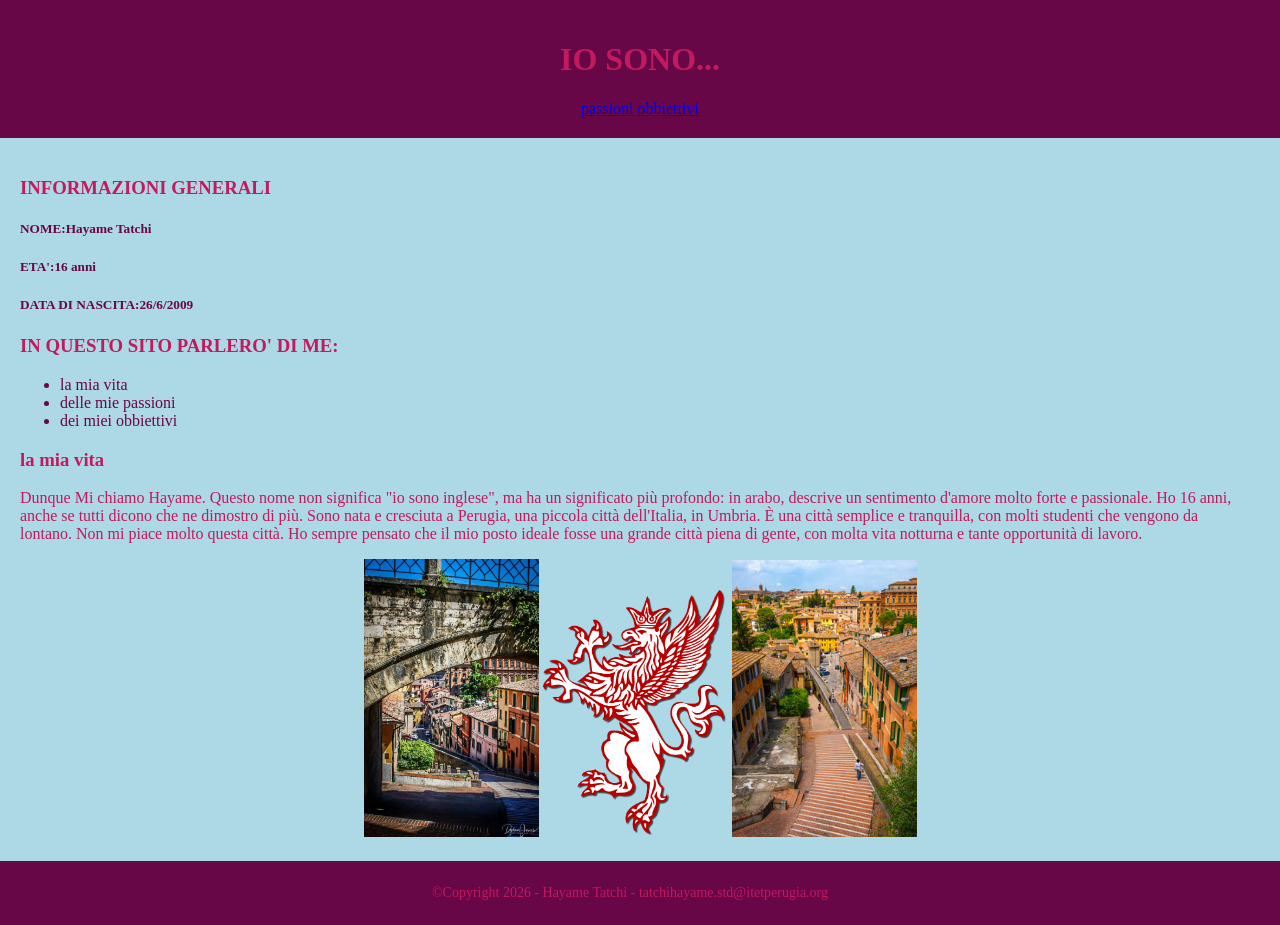
<file: index.html>
<!DOCTYPE html>
<html>
	<head>
	  <title>la mia vita</title>
	  <link rel="stylesheet" href="style.css" type="text/css">
	</head>
	
		<body>
		
	 <header>
			<h1>IO SONO...</h1>
			<a href="sito personale 2.html">passioni</a>
			<a href="sito personale 3.html">obbiettivi</a>
	 </header>
	 
	 <main>
	  <h3>INFORMAZIONI GENERALI</h3>
	  <h5>NOME:Hayame Tatchi</h5>
	  <h5>ETA':16 anni</h5>
	  <h5>DATA DI NASCITA:26/6/2009</h5>
	  
	  <h3>IN QUESTO SITO PARLERO' DI ME:</h3>
	
	<ul>
		<li>la mia vita</li>
		<li>delle mie passioni</li>
		<li>dei miei obbiettivi</li>
	</ul>
	
	<h3>la mia vita</h3>
	<p>Dunque Mi chiamo Hayame. Questo nome non significa "io sono inglese", ma ha un significato più profondo: in arabo, descrive un sentimento d'amore molto forte e passionale.

Ho 16 anni, anche se tutti dicono che ne dimostro di più. Sono nata e cresciuta a Perugia, una piccola città dell'Italia, in Umbria. È una città semplice e tranquilla, con molti studenti che vengono da lontano. Non mi piace molto questa città. Ho sempre pensato che il mio posto ideale fosse una grande città piena di gente, con molta vita notturna e tante opportunità di lavoro.</p>
	
	<center>
	<img src="Perugia.jpg" width="175px">
	<img src="grifone.png" width="185px">
	<img src="pg.jpg" width="185px">
	</center>
	
		</main>


		<footer>
			<p>&copy;Copyright 2026 - Hayame Tatchi - tatchihayame.std@itetperugia.org</p>
		</footer>
	  
	  
		</body>
</html>
</file>
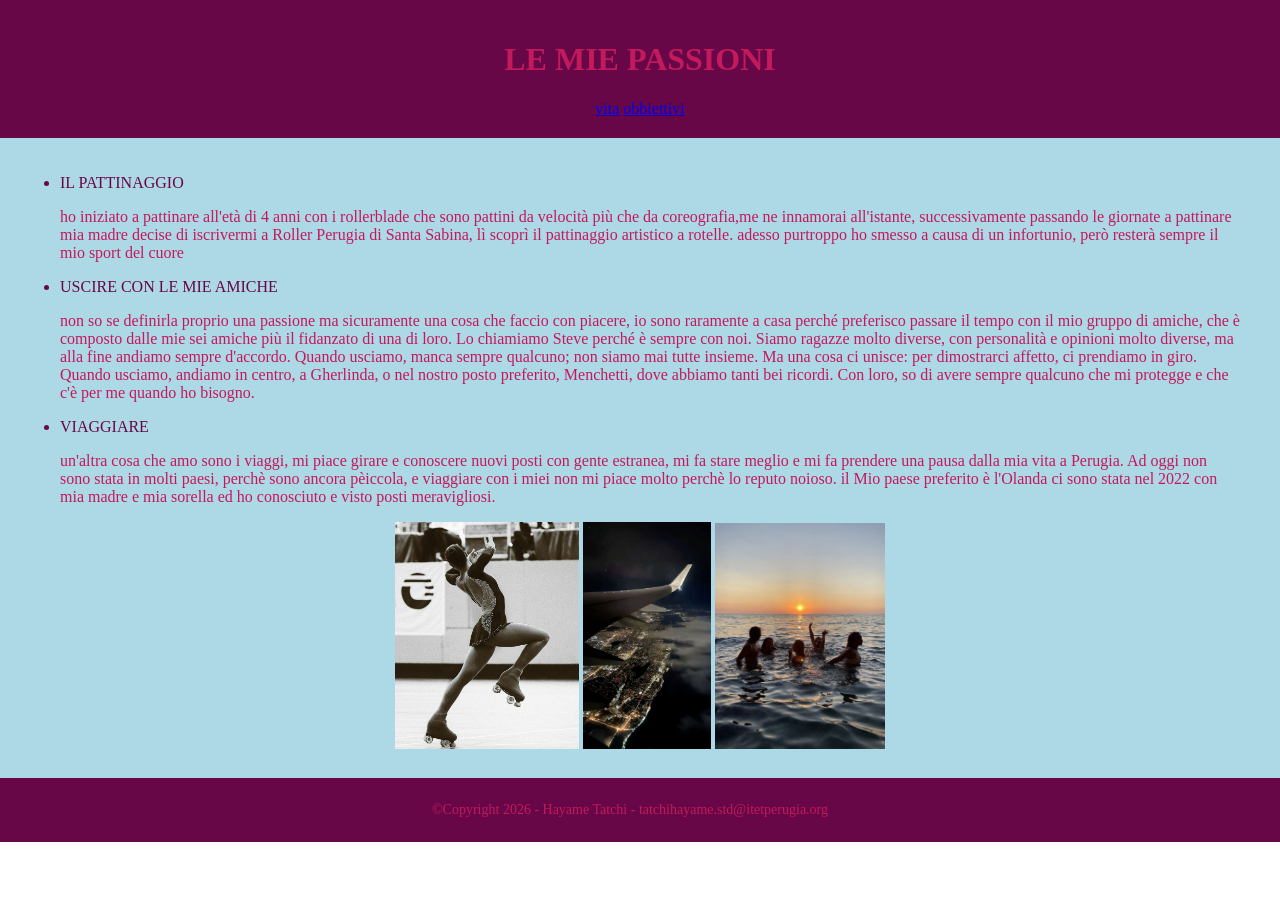
<file: sito personale 2.html>
<!DOCTYPE html>
<html>

	<head>
	  <title>le mie passioni</title>
	  <link rel="stylesheet" href="style.css" type="text/css">
	</head>
	
	<body>
	
	<header>
		<h1>LE MIE PASSIONI</h1>
		<a href="index.html">vita</a>
		<a href="sito personale 3.html">obbiettivi</a>
	</header>
		
		<main>
		<ul>
			<li>IL PATTINAGGIO</li>
			<p>ho iniziato a pattinare all'età di 4 anni con i rollerblade che sono pattini da velocità più che da coreografia,me ne innamorai all'istante, successivamente passando le giornate a pattinare mia madre decise di iscrivermi a Roller Perugia di Santa Sabina, lì scoprì il pattinaggio artistico a rotelle.
		  adesso purtroppo ho smesso a causa di un infortunio, però resterà sempre il mio sport del cuore</p>
			
			<li>USCIRE CON LE MIE AMICHE</li>
			<p>non so se definirla proprio una passione ma sicuramente una cosa che faccio con piacere, io sono raramente a casa perché preferisco passare il tempo con il mio gruppo di amiche, che è composto dalle mie sei amiche più il fidanzato di una di loro. Lo chiamiamo Steve perché è sempre con noi.
	Siamo ragazze molto diverse, con personalità e opinioni molto diverse, ma alla fine andiamo sempre d'accordo. Quando usciamo, manca sempre qualcuno; non siamo mai tutte insieme. Ma una cosa ci unisce: per dimostrarci affetto, ci prendiamo in giro.
	Quando usciamo, andiamo in centro, a Gherlinda, o nel nostro posto preferito, Menchetti, dove abbiamo tanti bei ricordi.
	Con loro, so di avere sempre qualcuno che mi protegge e che c'è per me quando ho bisogno.</p>
			
			<li>VIAGGIARE</li>
			<p>un'altra cosa che amo sono i viaggi, mi piace girare e conoscere nuovi posti con gente estranea, mi fa stare meglio e mi fa prendere una pausa dalla mia vita a Perugia.
		  Ad oggi non sono stata in molti paesi, perchè sono ancora pèiccola, e viaggiare con i miei non mi piace molto perchè lo reputo noioso.
		  il Mio paese preferito è l'Olanda ci sono stata nel 2022 con mia madre e mia sorella ed ho conosciuto e visto posti meravigliosi.</p>
		</ul>
		
		<center>
		<img src="pattini.jpg" width="184px">
		<img src="fly.jpg" width="128px">
		<img src="amiche.jpg" width="170px">
		</center>
		
		</main>
		
		  <footer>
			<p>&copy;Copyright 2026 - Hayame Tatchi - tatchihayame.std@itetperugia.org</p>
		</footer>
		  
	</body>
	  

</html>
</file>
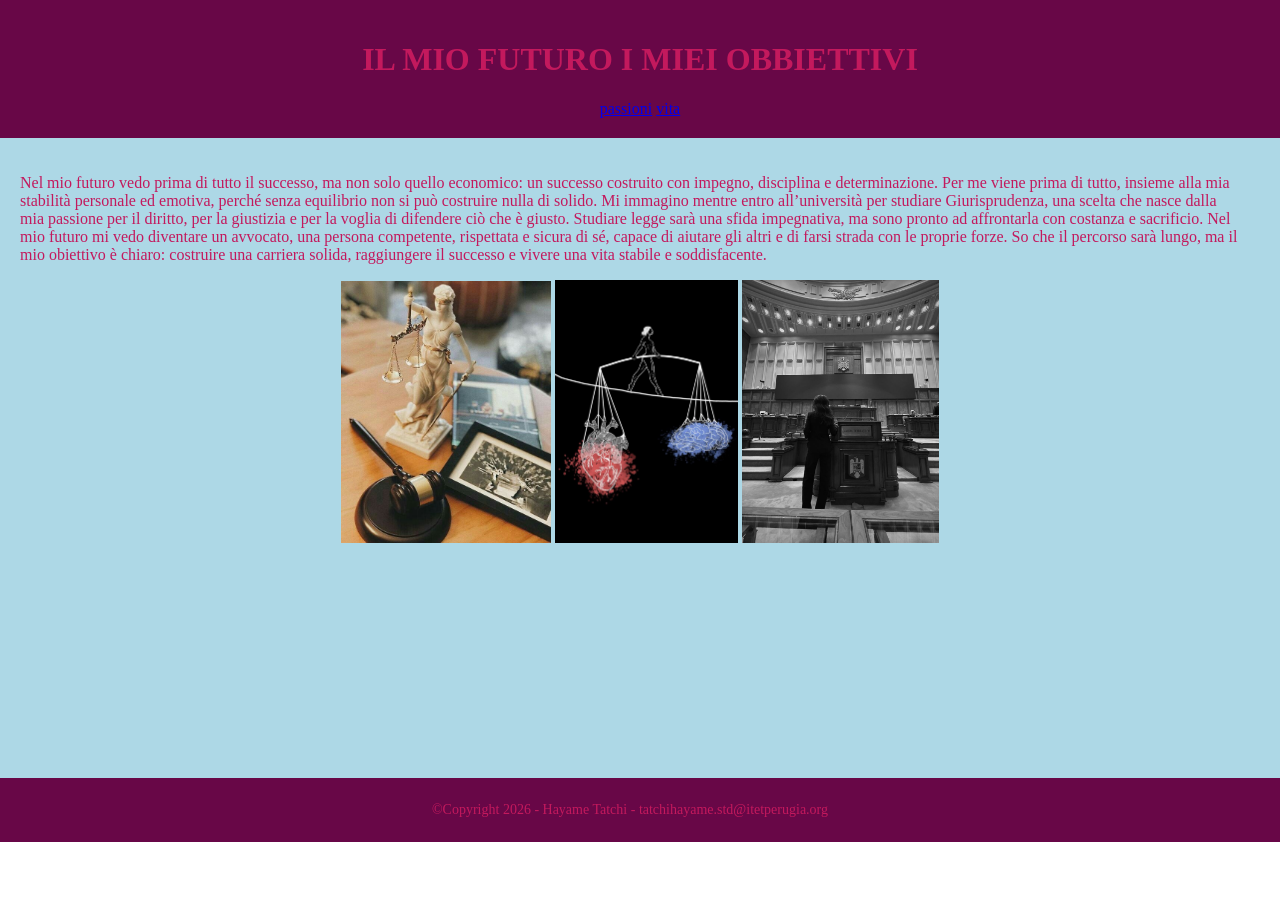
<file: sito personale 3.html>
<!DOCTYPE html>
<html>
		<head> 
			<title>i miei obbietivi</title>
			<link rel="stylesheet" href="style.css" type="text/css">
		</head>
	<body>
	  <header>
				<h1> IL MIO FUTURO I MIEI OBBIETTIVI</h1>
				<a href="sito personale 2.html">passioni</a>
				<a href="index.html">vita</a>
	  </header>
<main>
			<p>Nel mio futuro vedo prima di tutto il successo, ma non solo quello economico: un successo costruito con impegno, disciplina e determinazione. Per me viene prima di tutto, insieme alla mia stabilità personale ed emotiva, perché senza equilibrio non si può costruire nulla di solido.

			Mi immagino mentre entro all’università per studiare Giurisprudenza, una scelta che nasce dalla mia passione per il diritto, per la giustizia e per la voglia di difendere ciò che è giusto. Studiare legge sarà una sfida impegnativa, ma sono pronto ad affrontarla con costanza e sacrificio.

			Nel mio futuro mi vedo diventare un avvocato, una persona competente, rispettata e sicura di sé, capace di aiutare gli altri e di farsi strada con le proprie forze. So che il percorso sarà lungo, ma il mio obiettivo è chiaro: costruire una carriera solida, raggiungere il successo e vivere una vita stabile e soddisfacente.
			</p>
	<center>
		<img src="diritto.jpg" width="210px">
		<img src="stabile.jpg" width="183px">
		<img src="avvocato.jpg" width="197px">
	</center>

</main>

	  <footer>
	  <p>&copy;Copyright 2026 - Hayame Tatchi - tatchihayame.std@itetperugia.org</p>
	  </footer>
	 
	</body>
	  

</html>
</file>
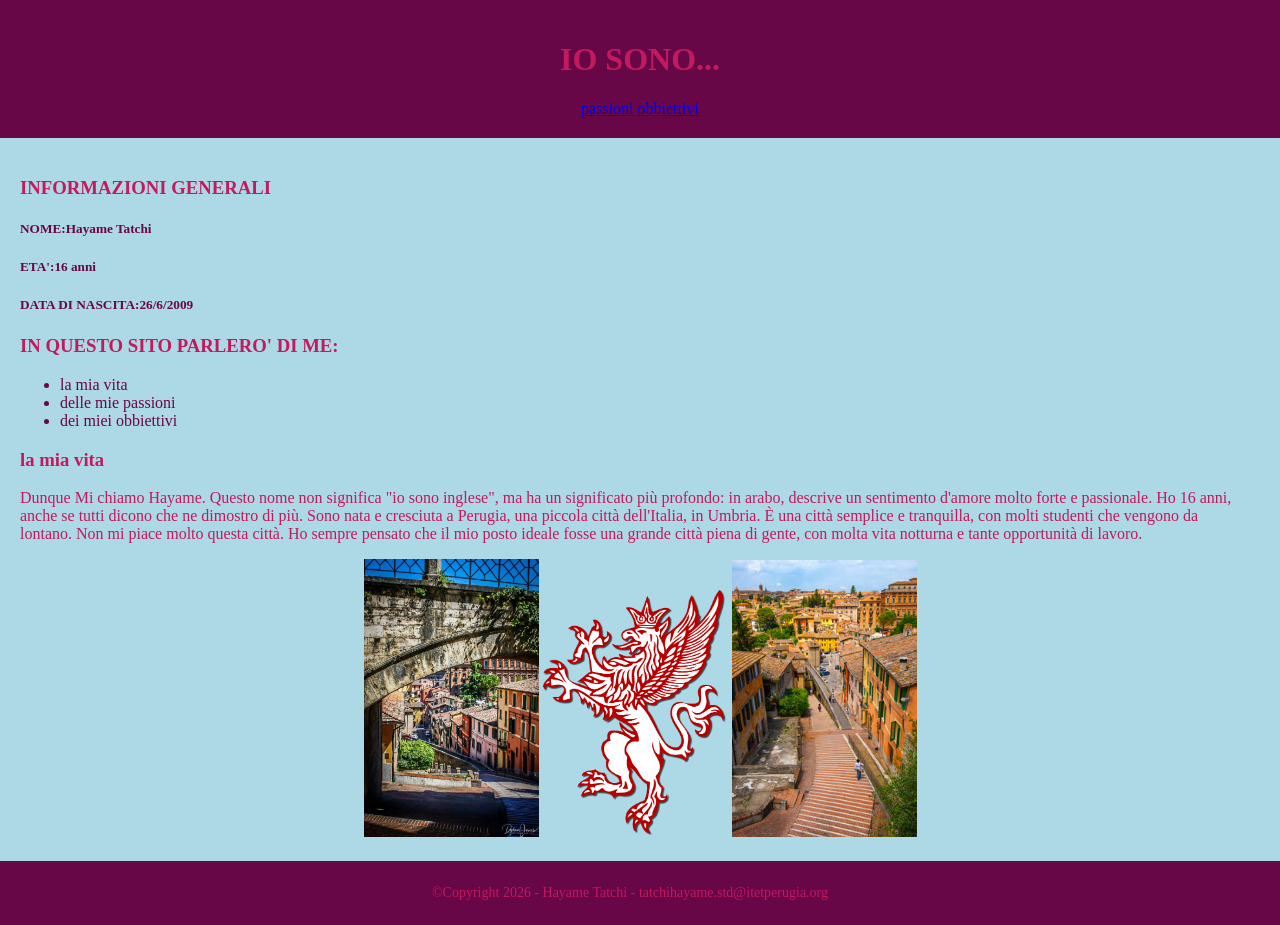
<file: sito personale.html>
<!DOCTYPE html>
<html>
	<head>
	  <title>la mia vita</title>
	  <link rel="stylesheet" href="style.css" type="text/css">
	</head>
	
		<body>
		
	 <header>
			<h1>IO SONO...</h1>
			<a href="sito personale 2.html">passioni</a>
			<a href="sito personale 3.html">obbiettivi</a>
	 </header>
	 
	 <main>
	  <h3>INFORMAZIONI GENERALI</h3>
	  <h5>NOME:Hayame Tatchi</h5>
	  <h5>ETA':16 anni</h5>
	  <h5>DATA DI NASCITA:26/6/2009</h5>
	  
	  <h3>IN QUESTO SITO PARLERO' DI ME:</h3>
	
	<ul>
		<li>la mia vita</li>
		<li>delle mie passioni</li>
		<li>dei miei obbiettivi</li>
	</ul>
	
	<h3>la mia vita</h3>
	<p>Dunque Mi chiamo Hayame. Questo nome non significa "io sono inglese", ma ha un significato più profondo: in arabo, descrive un sentimento d'amore molto forte e passionale.

Ho 16 anni, anche se tutti dicono che ne dimostro di più. Sono nata e cresciuta a Perugia, una piccola città dell'Italia, in Umbria. È una città semplice e tranquilla, con molti studenti che vengono da lontano. Non mi piace molto questa città. Ho sempre pensato che il mio posto ideale fosse una grande città piena di gente, con molta vita notturna e tante opportunità di lavoro.</p>
	
	<center>
	<img src="Perugia.jpg" width="175px">
	<img src="grifone.png" width="185px">
	<img src="pg.jpg" width="185px">
	</center>
	
		</main>


		<footer>
			<p>&copy;Copyright 2026 - Hayame Tatchi - tatchihayame.std@itetperugia.org</p>
		</footer>
	  
	  
		</body>
</html>
</file>
<file: style.css>
header {margin: 0;
	background-color: #680747;
	padding: 20px;
	text-align:center;
	color: #c3195d;
}
h1 {
	text-align: center;
	color: #c3195d;
}
 h5{
	color: #680747;
	text-decoration: none;
	margin-right: 20px;
}
h3{
	color: #c3195d;
	text-decoration: none;
margin-right: 20px;}
	
	p{color: #c3195d;
	text-decoration: none;
margin-right: 20px;}

li{color: #680747;
	text-decoration: none;
margin-right: 20px;}

main {
	background-color: lightblue;
	padding: 20px;
	color: darkblue;
	min-height: 600px;
}
footer {
	background-color:#680747 ;
	color: white;
	padding: 10px;
	font-size: 14px;
	text-align: center;
}
 body{margin:0;
 font-family:Times new roman;}
 
 img{text-align:center;}
</file>
